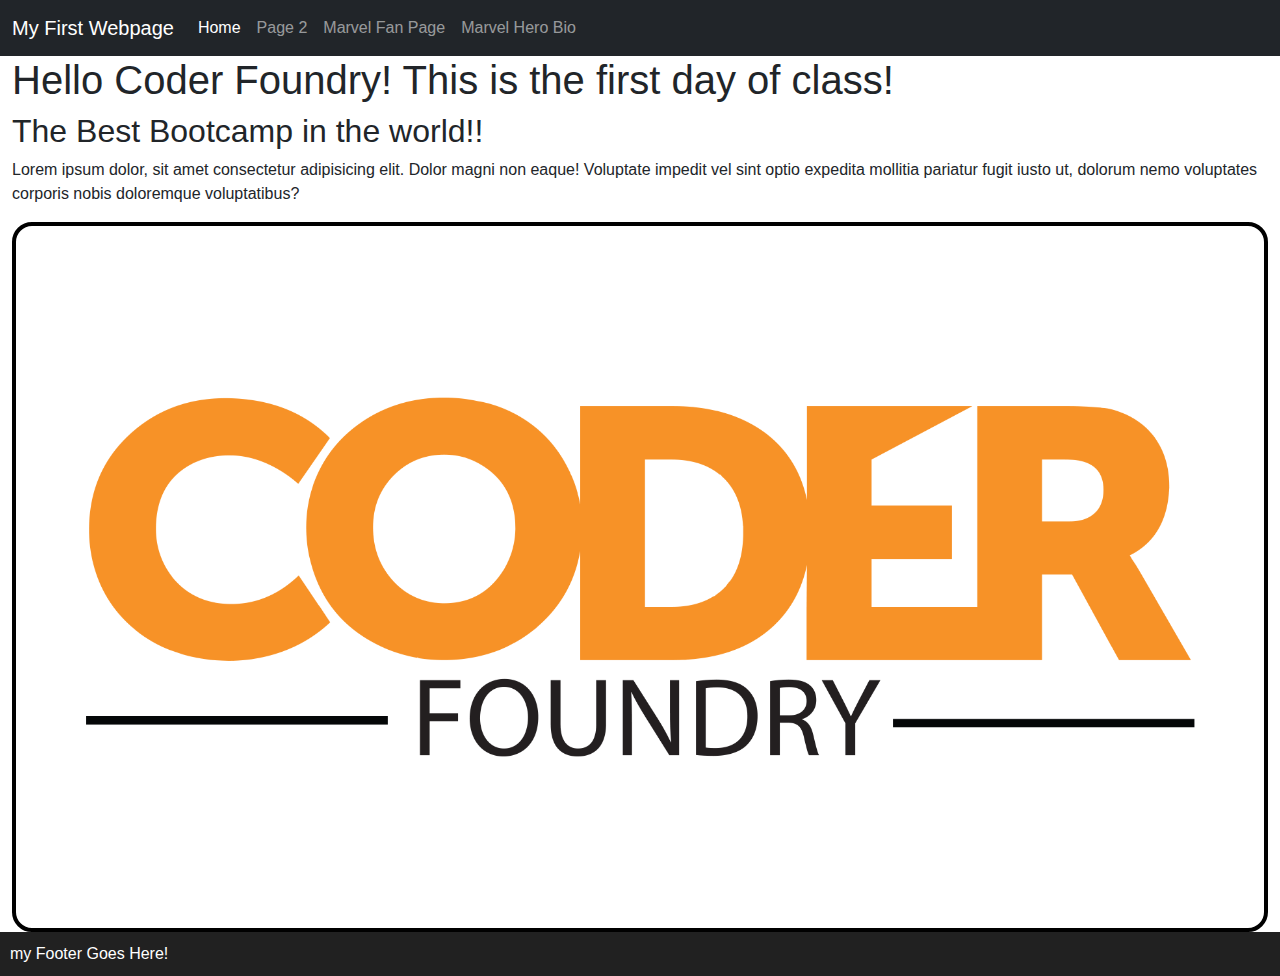
<file: index.html>
<!DOCTYPE html>
<html lang="en">

<head>
    <title>Hello Coder Foundry 7-1-2024</title>
    <!--Required Meta Tags-->
    <meta charset="utf-8">
    <meta name="viewport" content="width=device-width, initial-scale=1, shrink-to-fit=no"/>
    <link href="https://cdn.jsdelivr.net/npm/bootstrap@5.3.3/dist/css/bootstrap.min.css" rel="stylesheet"
        integrity="sha384-QWTKZyjpPEjISv5WaRU9OFeRpok6YctnYmDr5pNlyT2bRjXh0JMhjY6hW+ALEwIH" crossorigin="anonymous">
    <!--styles universal to all pages-->
    <link rel="stylesheet" href="/css/template.css" />
    <!--Custom Styles for this page-->
    <link rel="stylesheet" href="/css/style.css" />
</head>
<body>
    <header>
          <nav class="navbar navbar-expand-lg navbar-dark bg-dark">
              <div class="container-fluid">
                  <a class="navbar-brand" href="#">My First Webpage</a>
                  <button class="navbar-toggler" type="button" data-bs-toggle="collapse"
                      data-bs-target="#navbarSupportedContent" aria-controls="navbarSupportedContent" aria-expanded="false"
                      aria-label="Toggle navigation">
                      <span class="navbar-toggler-icon"></span>
                  </button>
                  <div class="collapse navbar-collapse" id="navbarSupportedContent">
                      <ul class="navbar-nav me-auto mb-2 mb-lg-0">
                          <li class="nav-item">
                              <a class="nav-link active" aria-current="page" href="/index.html">Home</a>
                          </li>
                          <li class="nav-item">
                              <a class="nav-link" href="/page2.html">Page 2</a>
                          </li>
                        <li class="nav-item">
                            <a class="nav-link " href="/marvelfanpage.html">Marvel Fan Page</a>
                        </li>
                        <li class="nav-item">
                            <a class="nav-link" href="/heroBio.html">Marvel Hero Bio</a>
                        </li>
                      </ul>
                  </div>
              </div>
          </nav>
    </header>
    <main class="container-xxl">
        <h1>Hello Coder Foundry! This is the first day of class!</h1>
        <h2>The Best Bootcamp in the world!!</h2>
        <p>Lorem ipsum dolor, sit amet consectetur adipisicing elit. Dolor magni non eaque! Voluptate impedit vel sint optio expedita mollitia pariatur fugit iusto ut, dolorum nemo voluptates corporis nobis doloremque voluptatibus?</p>
        <img src="/img/CF_Logo_Orange_Black.png" class="img-fluid cfimg"/>
    </main>
    <footer >
        my Footer Goes Here!
    </footer>
    <script src="https://cdn.jsdelivr.net/npm/bootstrap@5.3.3/dist/js/bootstrap.bundle.min.js"
        integrity="sha384-YvpcrYf0tY3lHB60NNkmXc5s9fDVZLESaAA55NDzOxhy9GkcIdslK1eN7N6jIeHz"
        crossorigin="anonymous"></script>
</body>

</html>
</file>
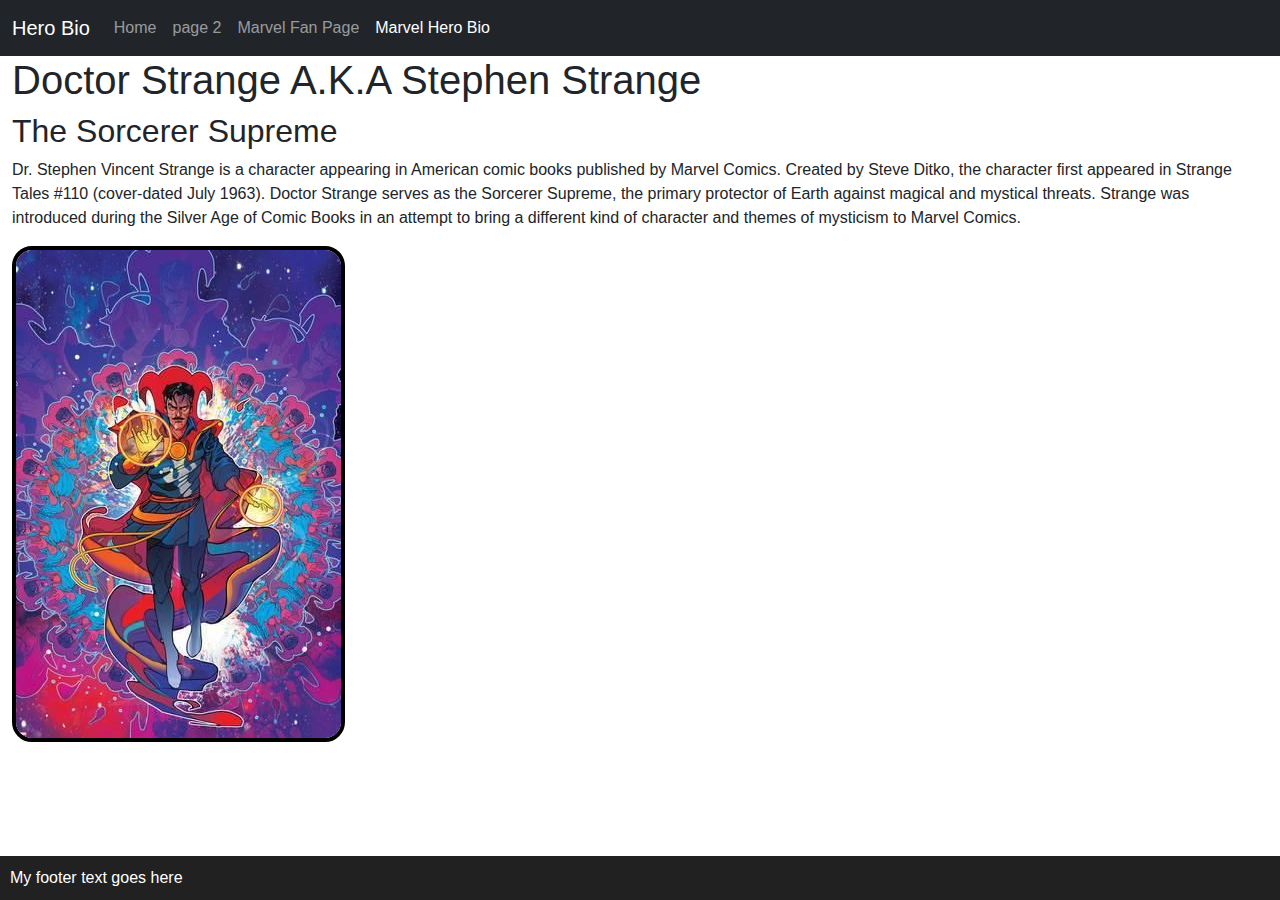
<file: heroBio.html>
<!DOCTYPE html>
<html Lang="en">

<head>
    <title>Hero Bio</title>
    <!-- Required meta tags -->
    <meta charset="utf-8">
    <meta name="viewport" content="width=device-width, initial-scale=1, shrink-to-fit=no">

    <!-- Bootstrap CSS -->
    <link href="https://cdn.jsdelivr.net/npm/bootstrap@5.3.3/dist/css/bootstrap.min.css" rel="stylesheet"
        integrity="sha384-QWTKZyjpPEjISv5WaRU9OFeRpok6YctnYmDr5pNlyT2bRjXh0JMhjY6hW+ALEwIH" crossorigin="anonymous">

    <!--styles universal to all pages-->
    <link rel="stylesheet" href="/css/template.css" />
    <!--Custom Styles for this page-->
    <link rel="stylesheet" href="/css/style.css" />
    <!-- Convert this to an external style sheet -->

</head>

<body>
<header>
    <nav class="navbar navbar-expand-md navbar-dark bg-dark">
        <div class="container-fluid">
            <a class="navbar-brand" href="#">Hero Bio</a>
            <button class="navbar-toggler" type="button" data-bs-toggle="collapse" data-bs-target="#navbarCollapse"
                aria-controls="navbarCollapse" aria-expanded="false" aria-label="Toggle navigation">
                <span class="navbar-toggler-icon"></span>
            </button>
            <div class="collapse navbar-collapse" id="navbarCollapse">
                <ul class="navbar-nav me-auto mb-2 mb-md-0">
                    <li class="nav-item">
                        <a class="nav-link" href="/index.html">Home</a>
                    </li>
                    <li class="nav-item">
                        <a class="nav-link" href="/page2.html">page 2</a>
                    </li>
                    <li class="nav-item">
                        <a class="nav-link " href="/marvelfanpage.html">Marvel Fan Page</a>
                    </li>
                    <li class="nav-item">
                        <a class="nav-link active" href="/heroBio.html">Marvel Hero Bio</a>
                    </li>
                </ul>
            </div>
        </div>
    </nav>
</header>
<main class="container-xxl">
    <h1>Doctor Strange A.K.A Stephen Strange</h1>
    <h2>The Sorcerer Supreme</h2>
    <p>Dr. Stephen Vincent Strange is a character appearing in American comic books published by Marvel Comics. Created by
    Steve Ditko, the character first appeared in Strange Tales #110 (cover-dated July 1963). Doctor Strange serves as the
    Sorcerer Supreme, the primary protector of Earth against magical and mystical threats. Strange was introduced during the
    Silver Age of Comic Books in an attempt to bring a different kind of character and themes of mysticism to Marvel Comics.</p>
    <img src="/img/Dr.strange_comic.jpg" class="img-fluid cfimg"/>
</main>
<footer>
    My footer text goes here
</footer>
<!-- Bootstrap JS -->
<script src="https://cdn.jsdelivr.net/npm/bootstrap@5.3.3/dist/js/bootstrap.bundle.min.js"
    integrity="sha384-YvpcrYf0tY3lHB60NNkmXc5s9fDVZLESaAA55NDzOxhy9GkcIdslK1eN7N6jIeHz"
    crossorigin="anonymous"></script>
</body>

</html>
</file>
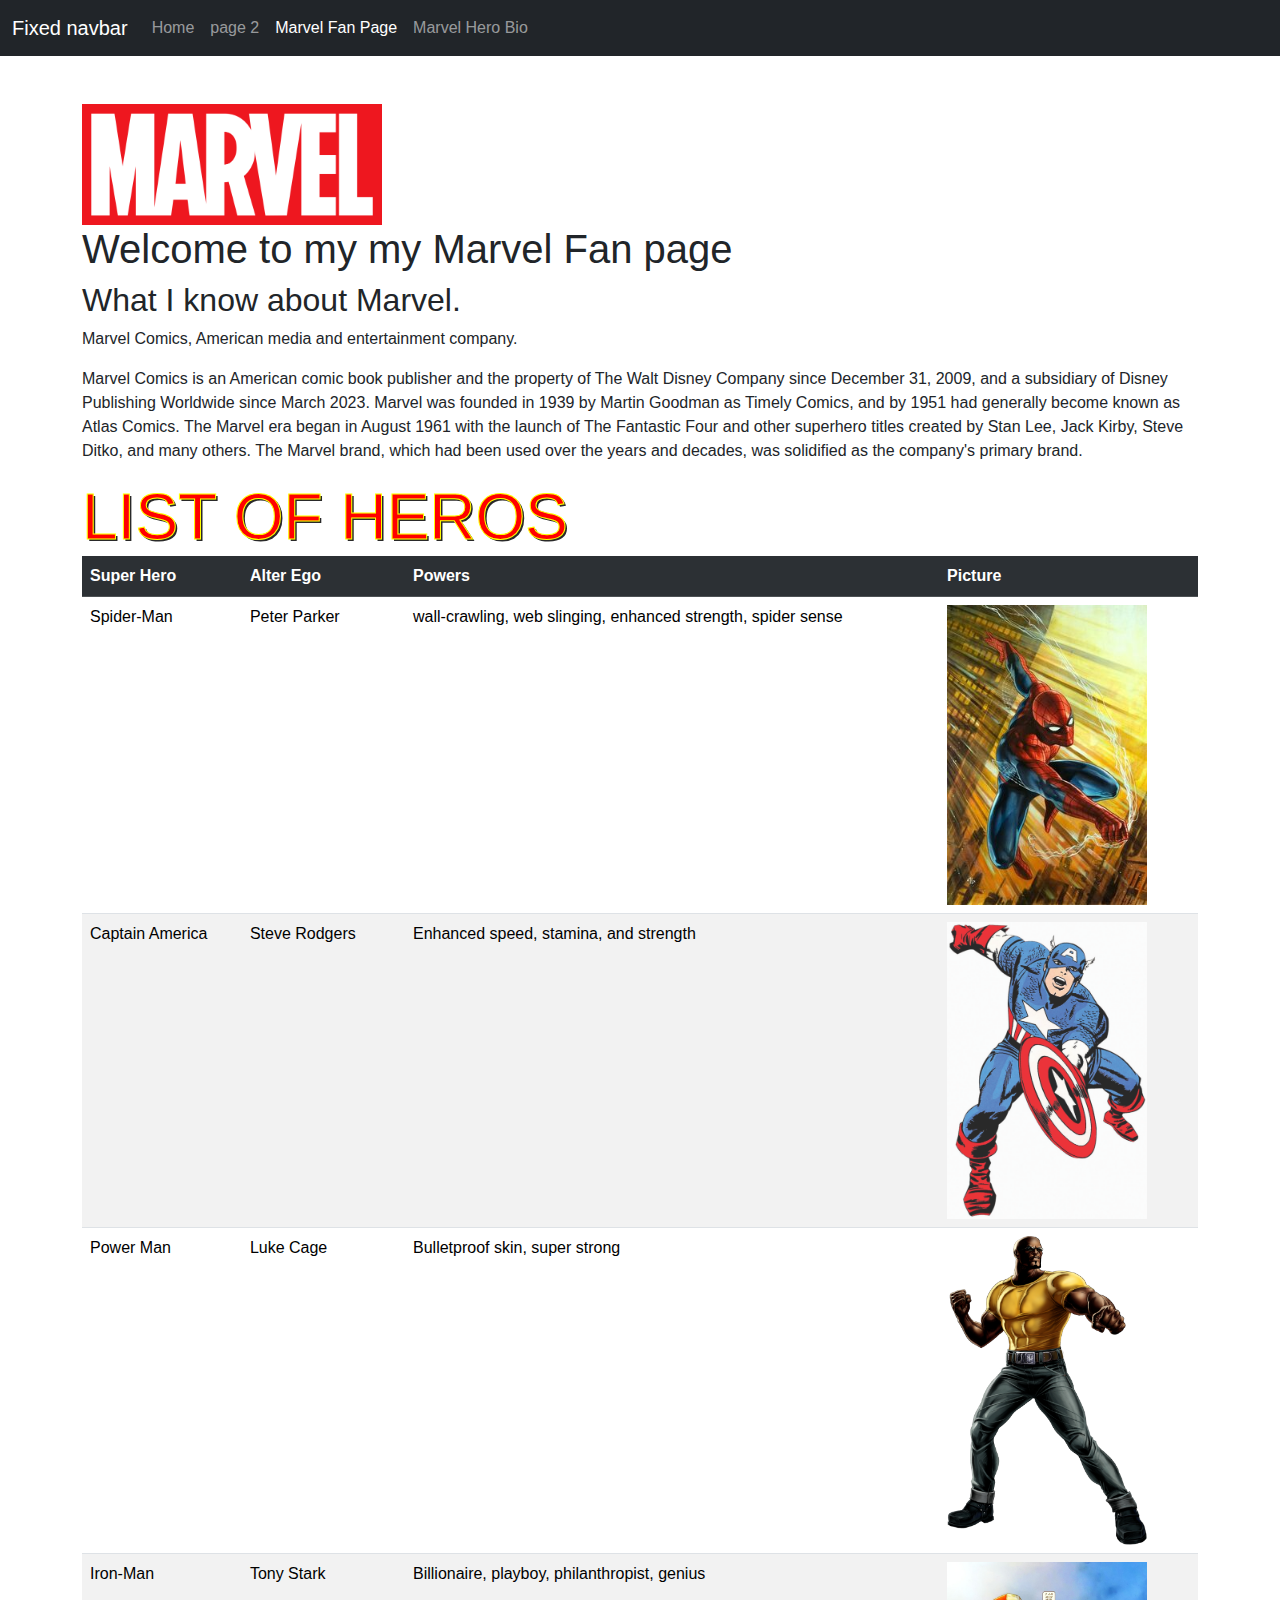
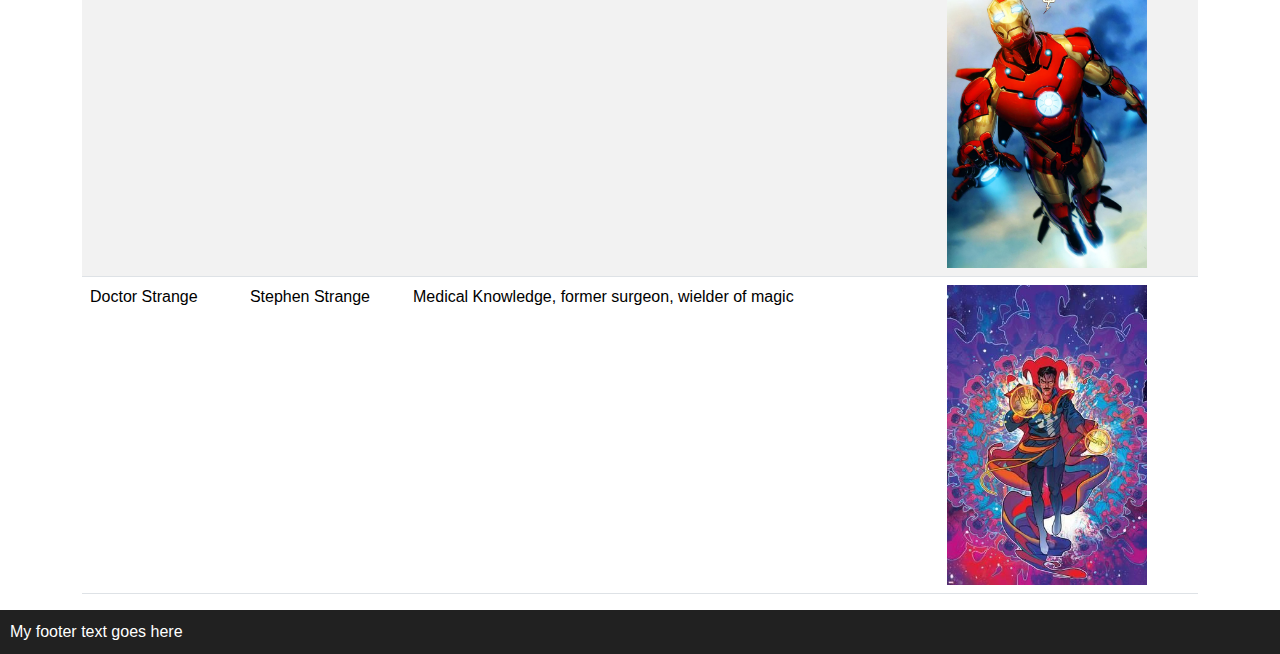
<file: marvelfanpage.html>
<!doctype html>
<html lang="en">

<head>
    <title>Marvel Fan Page</title>
    <!-- Required meta tags -->
    <meta charset="utf-8">
    <meta name="viewport" content="width=device-width, initial-scale=1, shrink-to-fit=no">

    <!-- Bootstrap CSS -->
    <link href="https://cdn.jsdelivr.net/npm/bootstrap@5.3.3/dist/css/bootstrap.min.css" rel="stylesheet"
        integrity="sha384-QWTKZyjpPEjISv5WaRU9OFeRpok6YctnYmDr5pNlyT2bRjXh0JMhjY6hW+ALEwIH" crossorigin="anonymous">

    <!--styles universal to all pages-->
    <link rel="stylesheet" href="/css/template.css" />
    <!--Custom Styles for this page-->
    <link rel="stylesheet" href="/css/style.css" />
   <!-- Convert this to an external style sheet -->
   
</head>

<body>
<header>
<nav class="navbar navbar-expand-md navbar-dark bg-dark">
    <div class="container-fluid">
        <a class="navbar-brand" href="#">Fixed navbar</a>
        <button class="navbar-toggler" type="button" data-bs-toggle="collapse" data-bs-target="#navbarCollapse"
            aria-controls="navbarCollapse" aria-expanded="false" aria-label="Toggle navigation">
            <span class="navbar-toggler-icon"></span>
        </button>
        <div class="collapse navbar-collapse" id="navbarCollapse">
            <ul class="navbar-nav me-auto mb-2 mb-md-0">
                <li class="nav-item">
                    <a class="nav-link" href="/index.html">Home</a>
                </li>
                <li class="nav-item">
                    <a class="nav-link" href="/page2.html">page 2</a>
                </li>
                <li class="nav-item">
                    <a class="nav-link active" href="/marvelfanpage.html">Marvel Fan Page</a>
                </li>   
                <li class="nav-item">
                    <a class="nav-link" href="/heroBio.html">Marvel Hero Bio</a>
                </li>
            </ul>
        </div>
    </div>
</nav>
</header>
<main class="container mt-5">   
      <img src="/img/Marvel_Logo.png" class="logoImage" alt="Marvel Logo"/>
      <h1>Welcome to my my Marvel Fan page</h1>
      <h2>What I know about Marvel.</h2>
      <p>Marvel Comics, American media and entertainment company.</p>
      <p>Marvel Comics is an American comic book publisher and the property of The Walt Disney Company since December 31, 2009,
    and a subsidiary of Disney Publishing Worldwide since March 2023. Marvel was founded in 1939 by Martin Goodman as Timely
    Comics, and by 1951 had generally become known as Atlas Comics. The Marvel era began in August 1961 with the launch
    of The Fantastic Four and other superhero titles created by Stan Lee, Jack Kirby, Steve Ditko, and many others. The
    Marvel brand, which had been used over the years and decades, was solidified as the company's primary brand.</p>
      <h2 id="heroText">List of Heros</h2>
    <div class="table-responsive">
      <table class="table table-striped">
        <tr class="table-dark">
            <th>Super Hero</th>
            <th>Alter Ego</th>
            <th>Powers</th>
            <th>Picture</th>
        </tr>
        <tr>
            <td>Spider-Man</td>
            <td>Peter Parker</td>
            <td>wall-crawling, web slinging, enhanced strength, spider sense</td>
            <td><img src="/img/spidey.jpeg" alt="Spider-Man" class="heroImage"></td>
        </tr>
        <tr>
            <td>Captain America</td>
            <td>Steve Rodgers</td>
            <td>Enhanced speed, stamina, and strength</td>
            <td><img src="/img/ClassicCap.png" alt="Spider-Man" class="heroImage"></td>
        </tr>
        <tr>
            <td>Power Man</td>
            <td>Luke Cage</td>
            <td>Bulletproof skin, super strong</td>
            <td><img src="/img/lukecage.png" alt="Spider-Man" class="heroImage"></td>
        </tr>
        <tr>
            <td>Iron-Man</td>
            <td>Tony Stark</td>
            <td>Billionaire, playboy, philanthropist, genius</td>
            <td><img src="/img/ironman-bleeding-edge.jpg" class="heroImage" alt="Spider-Man"></td>
        </tr>
        <tr>
            <td>Doctor Strange</td>
            <td>Stephen Strange</td>
            <td>Medical Knowledge, former surgeon, wielder of magic</td>
            <td><a href="heroBio.html"><img src="/img/Dr.strange_comic.jpg" class="heroImage" alt="Doctor Strange" a href="heroBio.html"></a></td>
        </tr>
      </table>
    </div>
 </main>
 <footer>
    My footer text goes here
 </footer>
    <!-- Bootstrap JS -->    
<script src="https://cdn.jsdelivr.net/npm/bootstrap@5.3.3/dist/js/bootstrap.bundle.min.js"
    integrity="sha384-YvpcrYf0tY3lHB60NNkmXc5s9fDVZLESaAA55NDzOxhy9GkcIdslK1eN7N6jIeHz"
    crossorigin="anonymous"></script>
</body>

</html>
</file>
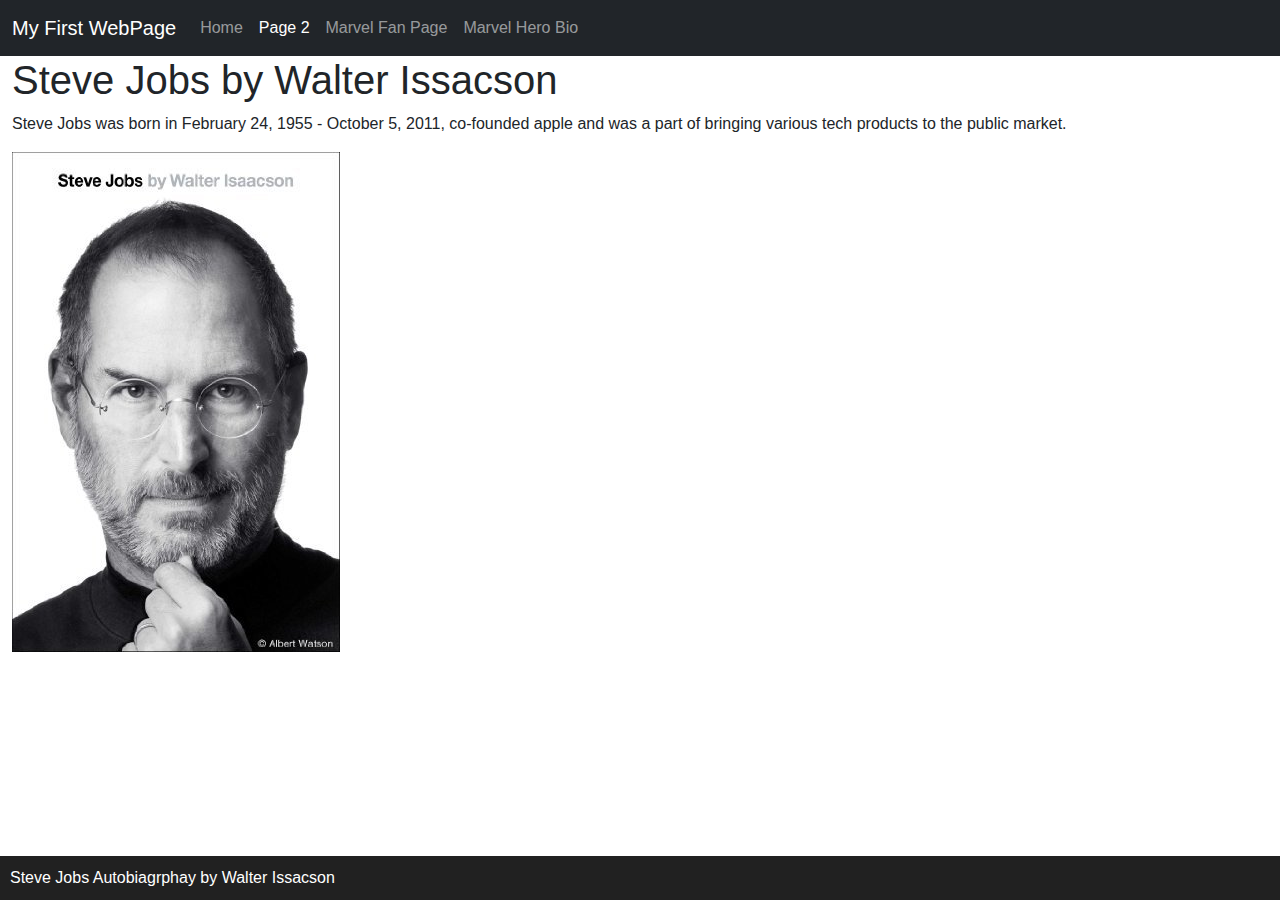
<file: page2.html>
<!DOCTYPE html>
<html lang="en">

<head>
    <title>Steve Jobs</title>
    <!--Required Meta Tags-->
    <meta charset="utf-8">
    <meta name="viewport" content="width=device-width, initial-scale=1, shrink-to-fit=no" />
    <link href="https://cdn.jsdelivr.net/npm/bootstrap@5.3.3/dist/css/bootstrap.min.css" rel="stylesheet"
        integrity="sha384-QWTKZyjpPEjISv5WaRU9OFeRpok6YctnYmDr5pNlyT2bRjXh0JMhjY6hW+ALEwIH" crossorigin="anonymous">
    <!--styles universal to all pages-->
    <link rel="stylesheet" href="/css/template.css" />
    <!--Custom Styles for this page-->
    <link rel="stylesheet" href="/css/style.css" />
    
</head>
<body>
    <header>
        <nav class="navbar navbar-expand-lg navbar-dark bg-dark">
            <div class="container-fluid">
                <a class="navbar-brand" href="#">My First WebPage</a>
                <button class="navbar-toggler" type="button" data-bs-toggle="collapse" data-bs-target="#navbarSupportedContent"
                    aria-controls="navbarSupportedContent" aria-expanded="false" aria-label="Toggle navigation">
                    <span class="navbar-toggler-icon"></span>
                </button>
                <div class="collapse navbar-collapse" id="navbarSupportedContent">
                    <ul class="navbar-nav me-auto mb-2 mb-lg-0">
                        <li class="nav-item">
                            <a class="nav-link" aria-current="page" href="/index.html">Home</a>
                        </li>
                        <li class="nav-item">
                            <a class="nav-link active" href="/page2.html">Page 2</a>
                        </li>
                        <li class="nav-item">
                            <a class="nav-link" href="/marvelfanpage.html">Marvel Fan Page</a>
                        </li>
                        <li class="nav-item">
                            <a class="nav-link" href="/heroBio.html">Marvel Hero Bio</a>
                        </li>
                    </ul>
                </div>
            </div>
        </nav>
    </header>
    <main class="container-xxl">
        <h1>Steve Jobs by Walter Issacson</h1>
        <p>Steve Jobs was born in February 24, 1955 - October 5, 2011, co-founded apple and was a part of bringing various tech products to the public market.</p>
        <img src="/img/Steve Jobs biogrophy by Walter Issacson.jpg" class="img-fluid" />
    </main>
<footer>
    Steve Jobs Autobiagrphay by Walter Issacson
</footer>
<script src="https://cdn.jsdelivr.net/npm/bootstrap@5.3.3/dist/js/bootstrap.bundle.min.js"
    integrity="sha384-YvpcrYf0tY3lHB60NNkmXc5s9fDVZLESaAA55NDzOxhy9GkcIdslK1eN7N6jIeHz"
    crossorigin="anonymous"></script>
</body>

</html>
</file>
<file: css/template.css>
html, body {
    height: 100%;
}

body{
    display: flex;
    flex-direction: column;
}

main{
    flex: 1 0 auto;
    /* margin-top: 20px; */
}

footer{
    flex-shrink: 0;
    background-color: #212121;
    color: white;
    padding: 10px;
}
</file>
<file: css/style.css>
/* html,body{
    height: 100%;
} */

/* body{
     border-color:red;
    border-width: 2px;
    border-style: solid;
    display: flex;
    flex-direction: column;
}  */

body{
    font-family: Verdana, Geneva, Tahoma, sans-serif;
}

.cfimg {
   border-style: solid;
   border-color: black;
   border-radius: 20px;
   border-width: 4px;
}

.logoImage{
    max-width: 300px;
}

#heroText{
    font-family:Impact, Haettenschweiler, 'Arial Narrow Bold', sans-serif;
    font-size: 4rem;
    margin: 0;
    text-transform: uppercase;
    color: rgb(255,0,0);
    text-shadow: 2px 2px #292929;
    -webkit-text-stroke: 1px;
    -webkit-text-stroke-color: yellow ;
}

.heroImage{
    max-width: 200px;        
}
/* main {
    margin-top: 20px;
    margin-left: 50px;
    margin-right: 50px;
} */

/* main {
    margin-top: 20px;
    margin-bottom: 20px;
    flex: 1 0 auto;
} */

/* footer{
    padding: 10px; 
    margin: 00px; 
    flex-shrink: 0;
}   */
</file>
